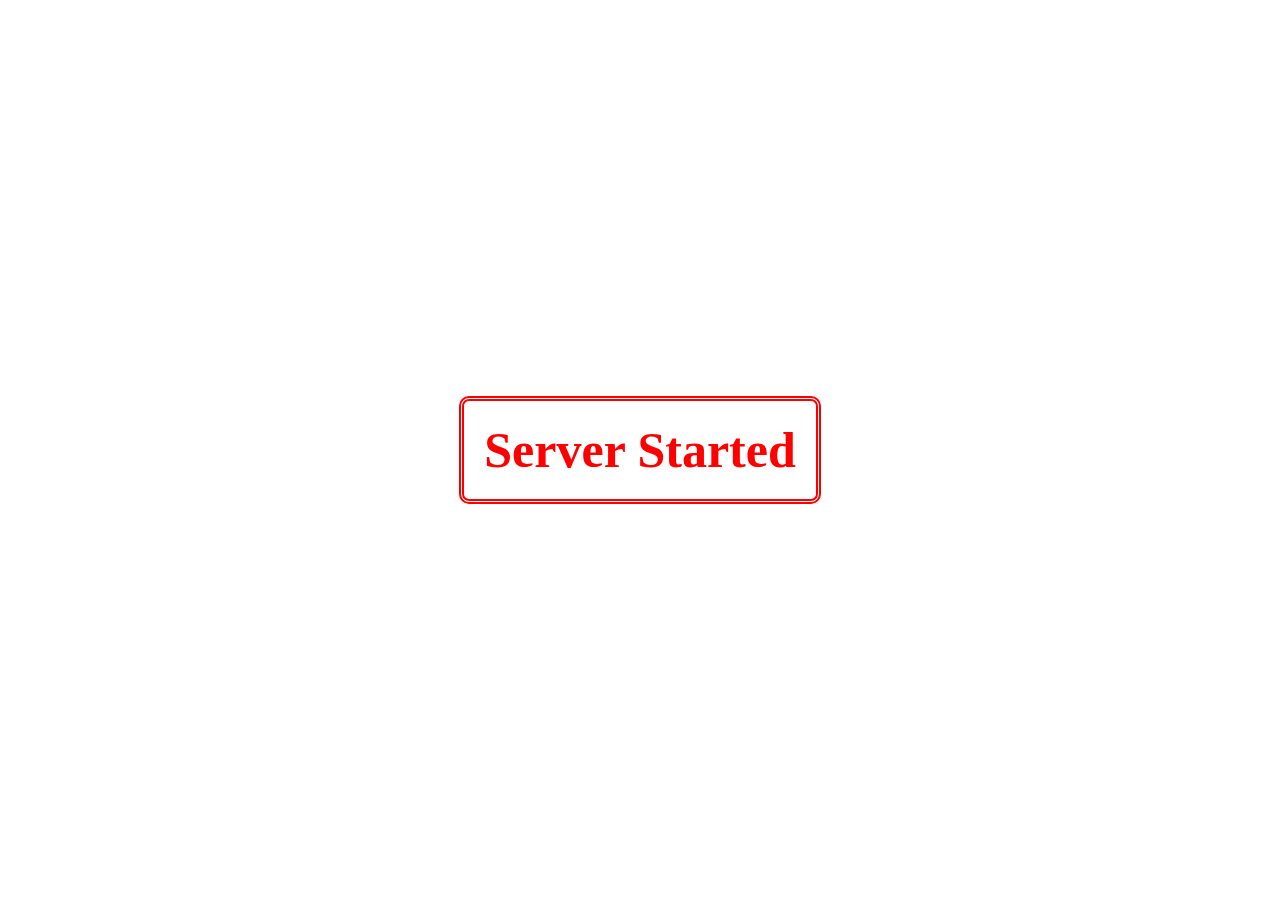
<file: BackEnd/web/index.html>
<!DOCTYPE html>
<html lang="en">
<head>
    <meta charset="UTF-8">
    <title>Server Started</title>
    <style>
        h1 {
            position: absolute;
            left: 0;
            right: 0;
            top: 0;
            bottom: 0;
            height: max-content;
            width: max-content;
            margin: auto;
            font-size: 50px;
            font-family: Ubuntu;
            color: red;
            cursor: pointer;
            border: 5px solid red;
            border-style: double;
            padding: 20px;
            border-radius: 10px;

        }

        h1:hover {
            color: green;
            border-color: green;
        }
    </style>
</head>
<body>
<h1>Server Started</h1>
</body>
</html>
</file>
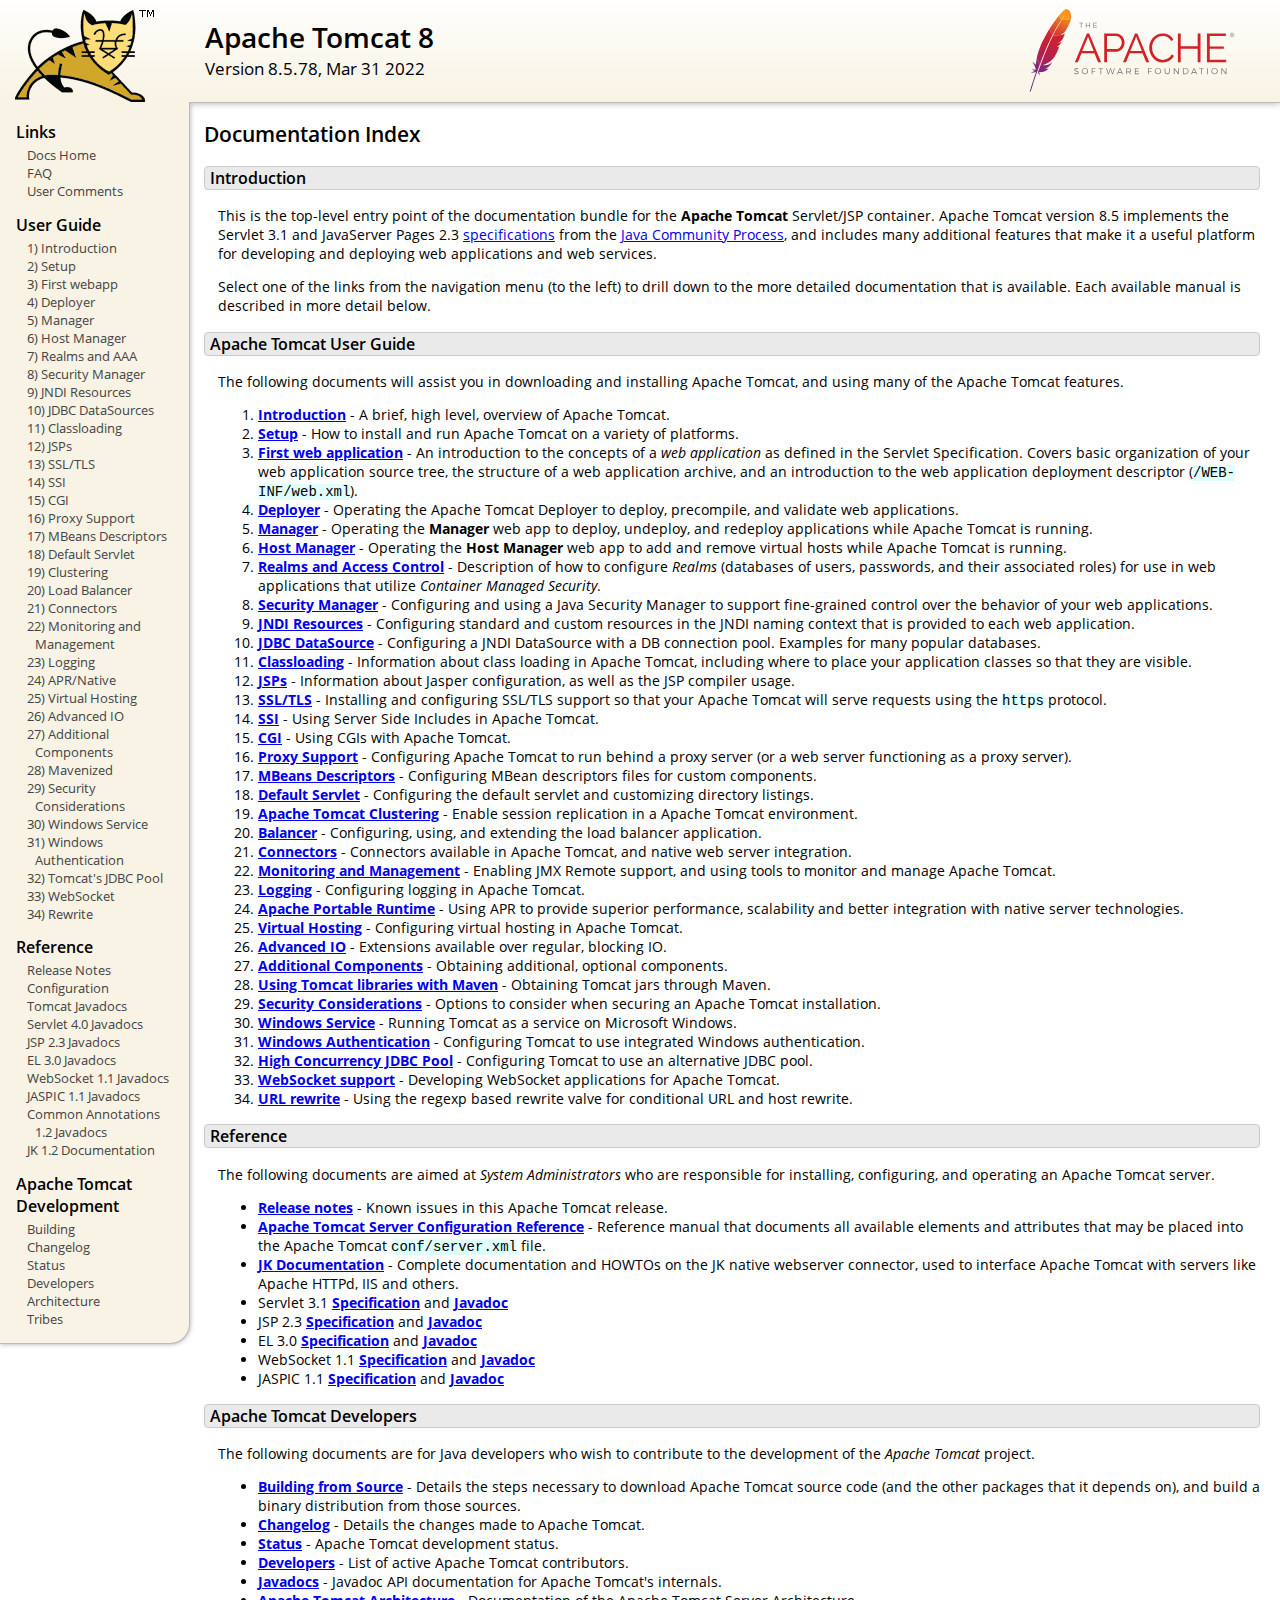
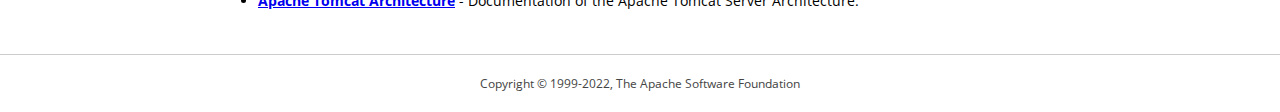
<file: lib/apache-tomcat-8.5.78/webapps/docs/index.html>
<!DOCTYPE html SYSTEM "about:legacy-compat">
<html lang="en"><head><META http-equiv="Content-Type" content="text/html; charset=UTF-8"><link href="./images/docs-stylesheet.css" rel="stylesheet" type="text/css"><title>Apache Tomcat 8 (8.5.78) - Documentation Index</title><meta name="author" content="Craig R. McClanahan"><meta name="author" content="Remy Maucherat"><meta name="author" content="Yoav Shapira"></head><body><div id="wrapper"><header><div id="header"><div><div><div class="logo noPrint"><a href="https://tomcat.apache.org/"><img alt="Tomcat Home" src="./images/tomcat.png"></a></div><div style="height: 1px;"></div><div class="asfLogo noPrint"><a href="https://www.apache.org/" target="_blank"><img src="./images/asf-logo.svg" alt="The Apache Software Foundation" style="width: 266px; height: 83px;"></a></div><h1>Apache Tomcat 8</h1><div class="versionInfo">
            Version 8.5.78,
            <time datetime="2022-03-31">Mar 31 2022</time></div><div style="height: 1px;"></div><div style="clear: left;"></div></div></div></div></header><div id="middle"><div><div id="mainLeft" class="noprint"><div><nav><div><h2>Links</h2><ul><li><a href="index.html">Docs Home</a></li><li><a href="https://wiki.apache.org/tomcat/FAQ">FAQ</a></li><li><a href="#comments_section">User Comments</a></li></ul></div><div><h2>User Guide</h2><ul><li><a href="introduction.html">1) Introduction</a></li><li><a href="setup.html">2) Setup</a></li><li><a href="appdev/index.html">3) First webapp</a></li><li><a href="deployer-howto.html">4) Deployer</a></li><li><a href="manager-howto.html">5) Manager</a></li><li><a href="host-manager-howto.html">6) Host Manager</a></li><li><a href="realm-howto.html">7) Realms and AAA</a></li><li><a href="security-manager-howto.html">8) Security Manager</a></li><li><a href="jndi-resources-howto.html">9) JNDI Resources</a></li><li><a href="jndi-datasource-examples-howto.html">10) JDBC DataSources</a></li><li><a href="class-loader-howto.html">11) Classloading</a></li><li><a href="jasper-howto.html">12) JSPs</a></li><li><a href="ssl-howto.html">13) SSL/TLS</a></li><li><a href="ssi-howto.html">14) SSI</a></li><li><a href="cgi-howto.html">15) CGI</a></li><li><a href="proxy-howto.html">16) Proxy Support</a></li><li><a href="mbeans-descriptors-howto.html">17) MBeans Descriptors</a></li><li><a href="default-servlet.html">18) Default Servlet</a></li><li><a href="cluster-howto.html">19) Clustering</a></li><li><a href="balancer-howto.html">20) Load Balancer</a></li><li><a href="connectors.html">21) Connectors</a></li><li><a href="monitoring.html">22) Monitoring and Management</a></li><li><a href="logging.html">23) Logging</a></li><li><a href="apr.html">24) APR/Native</a></li><li><a href="virtual-hosting-howto.html">25) Virtual Hosting</a></li><li><a href="aio.html">26) Advanced IO</a></li><li><a href="extras.html">27) Additional Components</a></li><li><a href="maven-jars.html">28) Mavenized</a></li><li><a href="security-howto.html">29) Security Considerations</a></li><li><a href="windows-service-howto.html">30) Windows Service</a></li><li><a href="windows-auth-howto.html">31) Windows Authentication</a></li><li><a href="jdbc-pool.html">32) Tomcat's JDBC Pool</a></li><li><a href="web-socket-howto.html">33) WebSocket</a></li><li><a href="rewrite.html">34) Rewrite</a></li></ul></div><div><h2>Reference</h2><ul><li><a href="RELEASE-NOTES.txt">Release Notes</a></li><li><a href="config/index.html">Configuration</a></li><li><a href="api/index.html">Tomcat Javadocs</a></li><li><a href="servletapi/index.html">Servlet 4.0 Javadocs</a></li><li><a href="jspapi/index.html">JSP 2.3 Javadocs</a></li><li><a href="elapi/index.html">EL 3.0 Javadocs</a></li><li><a href="websocketapi/index.html">WebSocket 1.1 Javadocs</a></li><li><a href="jaspicapi/index.html">JASPIC 1.1 Javadocs</a></li><li><a href="annotationapi/index.html">Common Annotations 1.2 Javadocs</a></li><li><a href="https://tomcat.apache.org/connectors-doc/">JK 1.2 Documentation</a></li></ul></div><div><h2>Apache Tomcat Development</h2><ul><li><a href="building.html">Building</a></li><li><a href="changelog.html">Changelog</a></li><li><a href="https://wiki.apache.org/tomcat/TomcatVersions">Status</a></li><li><a href="developers.html">Developers</a></li><li><a href="architecture/index.html">Architecture</a></li><li><a href="tribes/introduction.html">Tribes</a></li></ul></div></nav></div></div><div id="mainRight"><div id="content"><h2>Documentation Index</h2><h3 id="Introduction">Introduction</h3><div class="text">

<p>This is the top-level entry point of the documentation bundle for the
<strong>Apache Tomcat</strong> Servlet/JSP container.  Apache Tomcat version
8.5 implements the Servlet 3.1 and JavaServer Pages 2.3
<a href="https://wiki.apache.org/tomcat/Specifications">specifications</a> from the
<a href="https://www.jcp.org">Java Community Process</a>, and includes many
additional features that make it a useful platform for developing and deploying
web applications and web services.</p>

<p>Select one of the links from the navigation menu (to the left) to drill
down to the more detailed documentation that is available.  Each available
manual is described in more detail below.</p>

</div><h3 id="Apache_Tomcat_User_Guide">Apache Tomcat User Guide</h3><div class="text">

<p>The following documents will assist you in downloading and installing
Apache Tomcat, and using many of the Apache Tomcat features.</p>

<ol>
<li><a href="introduction.html"><strong>Introduction</strong></a> - A
    brief, high level, overview of Apache Tomcat.</li>
<li><a href="setup.html"><strong>Setup</strong></a> - How to install and run
    Apache Tomcat on a variety of platforms.</li>
<li><a href="appdev/index.html"><strong>First web application</strong></a>
    - An introduction to the concepts of a <em>web application</em> as defined
    in the Servlet Specification.  Covers basic organization of your web application
    source tree, the structure of a web application archive, and an
    introduction to the web application deployment descriptor
    (<code>/WEB-INF/web.xml</code>).</li>
<li><a href="deployer-howto.html"><strong>Deployer</strong></a> -
    Operating the Apache Tomcat Deployer to deploy, precompile, and validate web
    applications.</li>
<li><a href="manager-howto.html"><strong>Manager</strong></a> -
    Operating the <strong>Manager</strong> web app to deploy, undeploy, and
    redeploy applications while Apache Tomcat is running.</li>
<li><a href="host-manager-howto.html"><strong>Host Manager</strong></a> -
    Operating the <strong>Host Manager</strong> web app to add and remove
    virtual hosts while Apache Tomcat is running.</li>
<li><a href="realm-howto.html"><strong>Realms and Access Control</strong></a>
    - Description of how to configure <em>Realms</em> (databases of users,
    passwords, and their associated roles) for use in web applications that
    utilize <em>Container Managed Security</em>.</li>
<li><a href="security-manager-howto.html"><strong>Security Manager</strong></a>
    - Configuring and using a Java Security Manager to
    support fine-grained control over the behavior of your web applications.
    </li>
<li><a href="jndi-resources-howto.html"><strong>JNDI Resources</strong></a>
    - Configuring standard and custom resources in the JNDI naming context
    that is provided to each web application.</li>
<li><a href="jndi-datasource-examples-howto.html">
    <strong>JDBC DataSource</strong></a>
    - Configuring a JNDI DataSource with a DB connection pool.
    Examples for many popular databases.</li>
<li><a href="class-loader-howto.html"><strong>Classloading</strong></a>
    - Information about class loading in Apache Tomcat, including where to place
    your application classes so that they are visible.</li>
<li><a href="jasper-howto.html"><strong>JSPs</strong></a>
    - Information about Jasper configuration, as well as the JSP compiler
    usage.</li>
<li><a href="ssl-howto.html"><strong>SSL/TLS</strong></a> -
    Installing and configuring SSL/TLS support so that your Apache Tomcat will
    serve requests using the <code>https</code> protocol.</li>
<li><a href="ssi-howto.html"><strong>SSI</strong></a> -
    Using Server Side Includes in Apache Tomcat.</li>
<li><a href="cgi-howto.html"><strong>CGI</strong></a> -
    Using CGIs with Apache Tomcat.</li>
<li><a href="proxy-howto.html"><strong>Proxy Support</strong></a> -
    Configuring Apache Tomcat to run behind a proxy server (or a web server
    functioning as a proxy server).</li>
<li><a href="mbeans-descriptors-howto.html"><strong>MBeans Descriptors</strong></a> -
    Configuring MBean descriptors files for custom components.</li>
<li><a href="default-servlet.html"><strong>Default Servlet</strong></a> -
    Configuring the default servlet and customizing directory listings.</li>
<li><a href="cluster-howto.html"><strong>Apache Tomcat Clustering</strong></a> -
    Enable session replication in a Apache Tomcat environment.</li>
<li><a href="balancer-howto.html"><strong>Balancer</strong></a> -
    Configuring, using, and extending the load balancer application.</li>
<li><a href="connectors.html"><strong>Connectors</strong></a> -
    Connectors available in Apache Tomcat, and native web server integration.</li>
<li><a href="monitoring.html"><strong>Monitoring and Management</strong></a> -
    Enabling JMX Remote support, and using tools to monitor and manage Apache Tomcat.</li>
<li><a href="logging.html"><strong>Logging</strong></a> -
    Configuring logging in Apache Tomcat.</li>
<li><a href="apr.html"><strong>Apache Portable Runtime</strong></a> -
    Using APR to provide superior performance, scalability and better
    integration with native server technologies.</li>
<li><a href="virtual-hosting-howto.html"><strong>Virtual Hosting</strong></a> -
    Configuring virtual hosting in Apache Tomcat.</li>
<li><a href="aio.html"><strong>Advanced IO</strong></a> -
    Extensions available over regular, blocking IO.</li>
<li><a href="extras.html"><strong>Additional Components</strong></a> -
    Obtaining additional, optional components.</li>
<li><a href="maven-jars.html"><strong>Using Tomcat libraries with Maven</strong></a> -
    Obtaining Tomcat jars through Maven.</li>
<li><a href="security-howto.html"><strong>Security Considerations</strong></a> -
    Options to consider when securing an Apache Tomcat installation.</li>
<li><a href="windows-service-howto.html"><strong>Windows Service</strong></a> -
    Running Tomcat as a service on Microsoft Windows.</li>
<li><a href="windows-auth-howto.html"><strong>Windows Authentication</strong></a> -
    Configuring Tomcat to use integrated Windows authentication.</li>
<li><a href="jdbc-pool.html"><strong>High Concurrency JDBC Pool</strong></a> -
    Configuring Tomcat to use an alternative JDBC pool.</li>
<li><a href="web-socket-howto.html"><strong>WebSocket support</strong></a> -
    Developing WebSocket applications for Apache Tomcat.</li>
<li><a href="rewrite.html"><strong>URL rewrite</strong></a> -
    Using the regexp based rewrite valve for conditional URL and host rewrite.</li>

</ol>

</div><h3 id="Reference">Reference</h3><div class="text">

<p>The following documents are aimed at <em>System Administrators</em> who
are responsible for installing, configuring, and operating an Apache Tomcat server.
</p>
<ul>
<li><a href="RELEASE-NOTES.txt"><strong>Release notes</strong></a>
    - Known issues in this Apache Tomcat release.
    </li>
<li><a href="config/index.html"><strong>Apache Tomcat Server Configuration Reference</strong></a>
    - Reference manual that documents all available elements and attributes
      that may be placed into the Apache Tomcat <code>conf/server.xml</code> file.
    </li>
<li><a href="https://tomcat.apache.org/connectors-doc/index.html"><strong>JK Documentation</strong></a>
    - Complete documentation and HOWTOs on the JK native webserver connector,
      used to interface Apache Tomcat with servers like Apache HTTPd, IIS
      and others.</li>
<li>Servlet 3.1
    <a href="http://jcp.org/aboutJava/communityprocess/final/jsr340/index.html">
    <strong>Specification</strong></a> and
    <a href="http://docs.oracle.com/javaee/7/api/javax/servlet/package-summary.html">
    <strong>Javadoc</strong></a>
    </li>
<li>JSP 2.3
    <a href="https://jcp.org/aboutJava/communityprocess/mrel/jsr245/index2.html">
    <strong>Specification</strong></a> and
    <a href="http://docs.oracle.com/javaee/7/api/javax/servlet/jsp/package-summary.html">
    <strong>Javadoc</strong></a>
    </li>
<li>EL 3.0
    <a href="https://jcp.org/aboutJava/communityprocess/final/jsr341/index.html">
    <strong>Specification</strong></a> and
    <a href="http://docs.oracle.com/javaee/7/api/javax/el/package-summary.html">
    <strong>Javadoc</strong></a>
    </li>
<li>WebSocket 1.1
    <a href="https://jcp.org/aboutJava/communityprocess/mrel/jsr356/index.html">
    <strong>Specification</strong></a> and
    <a href="http://docs.oracle.com/javaee/7/api/javax/websocket/package-summary.html">
    <strong>Javadoc</strong></a>
    </li>
<li>JASPIC 1.1
    <a href="https://jcp.org/aboutJava/communityprocess/mrel/jsr196/index.html">
    <strong>Specification</strong></a> and
    <a href="http://docs.oracle.com/javaee/7/api/javax/security/auth/message/package-summary.html">
    <strong>Javadoc</strong></a>
    </li>
</ul>

</div><h3 id="Apache_Tomcat_Developers">Apache Tomcat Developers</h3><div class="text">

<p>The following documents are for Java developers who wish to contribute to
the development of the <em>Apache Tomcat</em> project.</p>
<ul>
<li><a href="building.html"><strong>Building from Source</strong></a> -
    Details the steps necessary to download Apache Tomcat source code (and the
    other packages that it depends on), and build a binary distribution from
    those sources.
    </li>
<li><a href="changelog.html"><strong>Changelog</strong></a> - Details the
    changes made to Apache Tomcat.
    </li>
<li><a href="https://wiki.apache.org/tomcat/TomcatVersions"><strong>Status</strong></a> -
    Apache Tomcat development status.
    </li>
<li><a href="developers.html"><strong>Developers</strong></a> - List of active
    Apache Tomcat contributors.
    </li>
<li><a href="api/index.html"><strong>Javadocs</strong></a>
    - Javadoc API documentation for Apache Tomcat's internals.</li>
<li><a href="architecture/index.html"><strong>Apache Tomcat Architecture</strong></a>
    - Documentation of the Apache Tomcat Server Architecture.</li>
</ul>

</div></div></div></div></div><footer><div id="footer">
    Copyright &copy; 1999-2022, The Apache Software Foundation
    </div></footer></div></body></html>
</file>
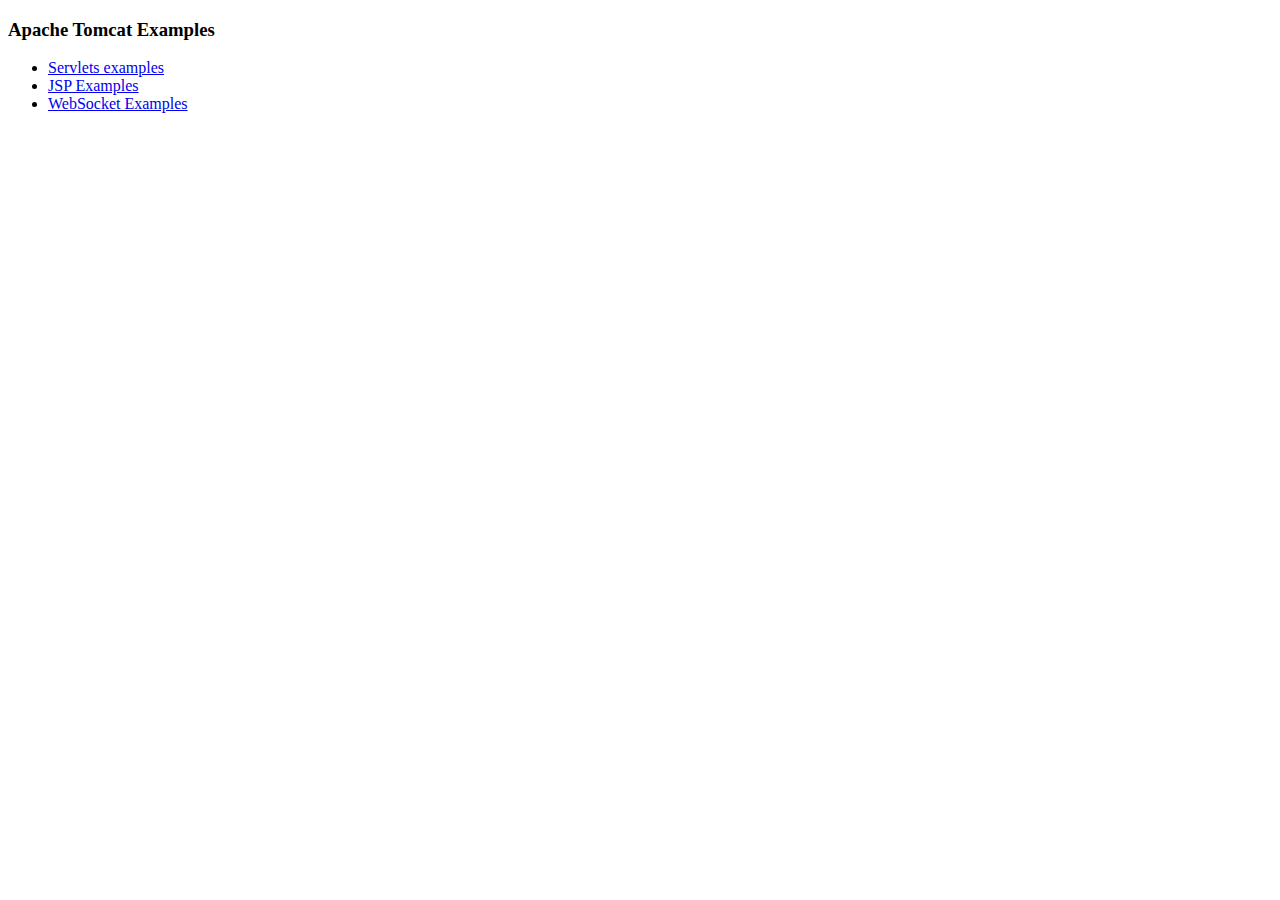
<file: lib/apache-tomcat-8.5.78/webapps/examples/index.html>
<!--
  Licensed to the Apache Software Foundation (ASF) under one or more
  contributor license agreements.  See the NOTICE file distributed with
  this work for additional information regarding copyright ownership.
  The ASF licenses this file to You under the Apache License, Version 2.0
  (the "License"); you may not use this file except in compliance with
  the License.  You may obtain a copy of the License at

      http://www.apache.org/licenses/LICENSE-2.0

  Unless required by applicable law or agreed to in writing, software
  distributed under the License is distributed on an "AS IS" BASIS,
  WITHOUT WARRANTIES OR CONDITIONS OF ANY KIND, either express or implied.
  See the License for the specific language governing permissions and
  limitations under the License.
-->
<!DOCTYPE HTML><html lang="en"><head>
<meta charset="UTF-8">
<title>Apache Tomcat Examples</title>
</head>
<body>
<p>
<h3>Apache Tomcat Examples</H3>
<p></p>
<ul>
<li><a href="servlets">Servlets examples</a></li>
<li><a href="jsp">JSP Examples</a></li>
<li><a href="websocket/index.xhtml">WebSocket Examples</a></li>
</ul>
</body></html>
</file>
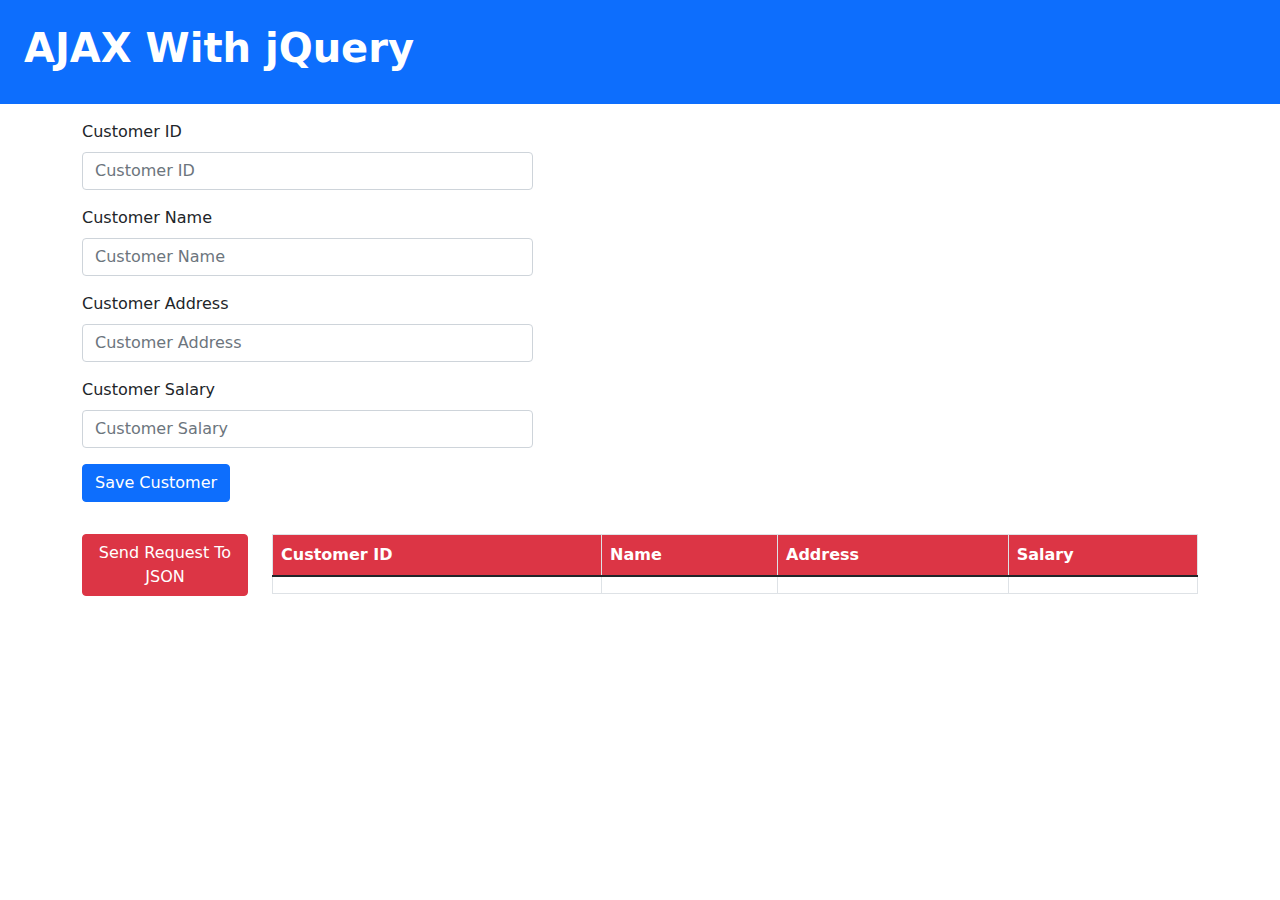
<file: lib/apache-tomcat-8.5.78/webapps/place/index.html>
<!--/**
* @author : Sanu Vithanage
* @since : 0.1.0
**/-->
<!DOCTYPE html>
<html lang="en">
<head>
    <meta charset="UTF-8">
    <title>AJAX with jQuery</title>
    <link href="assets/css/bootstrap.min.css" rel="stylesheet">
</head>
<body>
<section class="container-fluid p-4 bg-primary text-white">
    <h1 class="fw-bold">AJAX With jQuery</h1>
</section>
<section class="container mt-3">
<!--    customer save-->
    <div class="row mt-3">
        <div class="col-5">
            <form action="customer" method="post">
                <div class="mb-3">
                    <label for="cusID" class="form-label">Customer ID</label>
                    <input type="text" class="form-control" id="cusID" placeholder="Customer ID" name="customerID">
                </div>
                <div class="mb-3">
                    <label for="cusName" class="form-label">Customer Name</label>
                    <input type="text" class="form-control" id="cusName" placeholder="Customer Name" name="customerName">
                </div>
                <div class="mb-3">
                    <label for="cusAddress" class="form-label">Customer Address</label>
                    <input type="text" class="form-control" id="cusAddress" placeholder="Customer Address" name="customerAddress">
                </div>
                <div class="mb-3">
                    <label for="cusSalary" class="form-label">Customer Salary</label>
                    <input type="text" class="form-control" id="cusSalary" placeholder="Customer Salary" name="customerSalary">
                </div>
                <div class="mb-3">
                    <button type="submit"  class="btn btn-primary">Save Customer</button>
                </div>
            </form>
        </div>
    </div>


    <!--File Type : JSON-->
    <div class="row mt-3">
        <div class="col-2">
            <button class="btn btn-danger" id="btn3">Send Request To JSON</button>
        </div>
        <div class="col">
            <table class="table table-bordered table-hover">
                <thead class="bg-danger text-white">
                <tr>
                    <th>Customer ID</th>
                    <th>Name</th>
                    <th>Address</th>
                    <th>Salary</th>
                </tr>
                </thead>
                <tbody id="tblCustomerJson">
                <tr>
                    <td></td>
                    <td></td>
                    <td></td>
                    <td></td>
                </tr>
                </tbody>
            </table>
        </div>
    </div>
</section>


<script src="assets/jQuery/jquery-3.6.0.min.js"></script>
<script>

    $("#btn3").click(function () {
        $("#tblCustomerJson").empty();
        $.ajax({
            url: "customer",
            method:"GET",
            // dataType:"json", // please convert the response into JSON
            success: function (resp) {
                console.log(typeof resp);
                for (const customer of resp) {
                    let row=`<tr><td>${customer.id}</td><td>${customer.name}</td><td>${customer.address}</td><td>${customer.contact}</td></tr>`;
                    $("#tblCustomerJson").append(row);
                }
            }
        });
    });
</script>
</body>
</html>
</file>
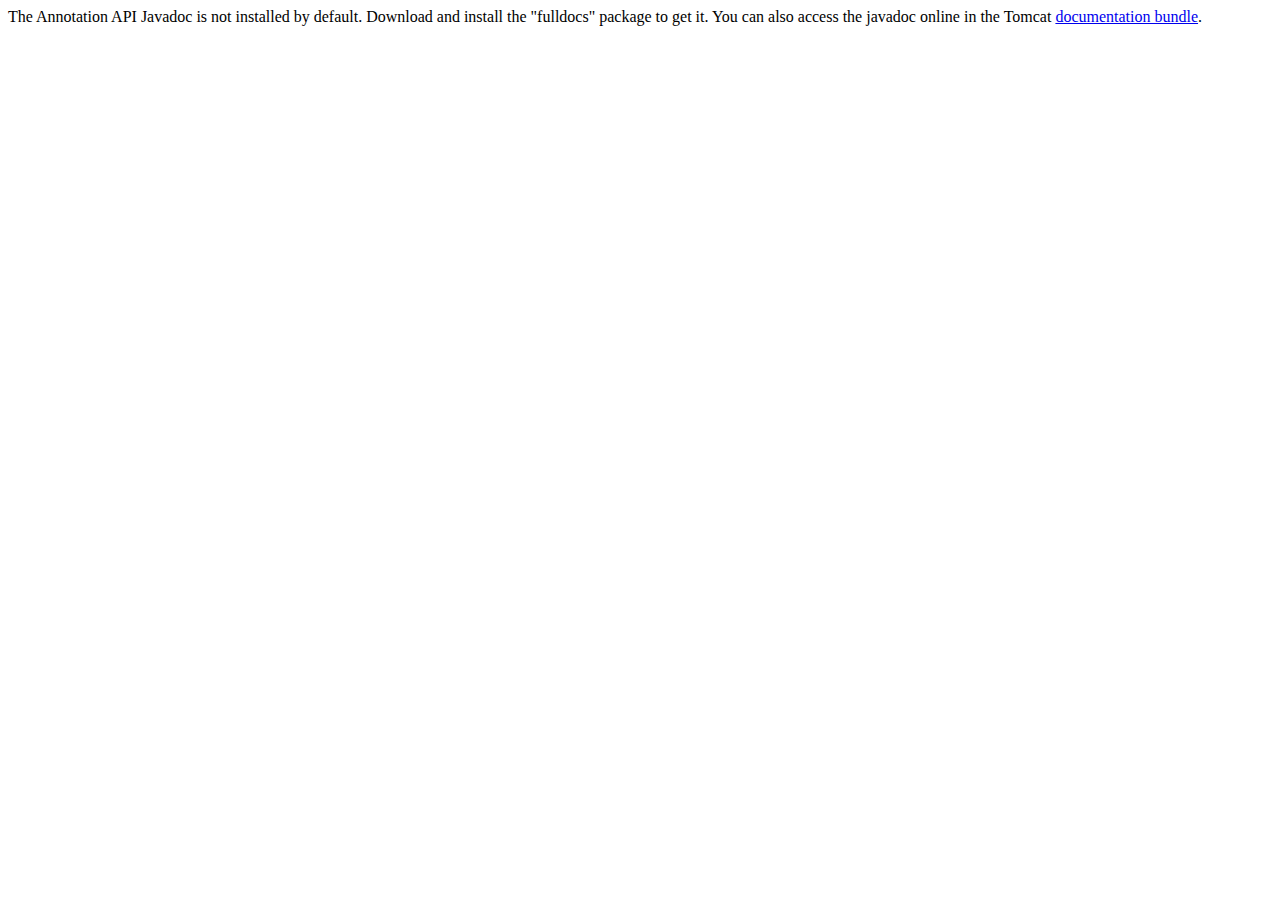
<file: lib/apache-tomcat-8.5.78/webapps/docs/annotationapi/index.html>
<!--
  Licensed to the Apache Software Foundation (ASF) under one or more
  contributor license agreements.  See the NOTICE file distributed with
  this work for additional information regarding copyright ownership.
  The ASF licenses this file to You under the Apache License, Version 2.0
  (the "License"); you may not use this file except in compliance with
  the License.  You may obtain a copy of the License at

      http://www.apache.org/licenses/LICENSE-2.0

  Unless required by applicable law or agreed to in writing, software
  distributed under the License is distributed on an "AS IS" BASIS,
  WITHOUT WARRANTIES OR CONDITIONS OF ANY KIND, either express or implied.
  See the License for the specific language governing permissions and
  limitations under the License.
-->
<!DOCTYPE html>
<html>
<head>
    <meta charset="UTF-8" />
    <title>API docs</title>
</head>

<body>

The Annotation API Javadoc is not installed by default. Download and install
the "fulldocs" package to get it.

You can also access the javadoc online in the Tomcat
<a href="https://tomcat.apache.org/tomcat-8.5-doc/">
    documentation bundle</a>.

</body>
</html>
</file>
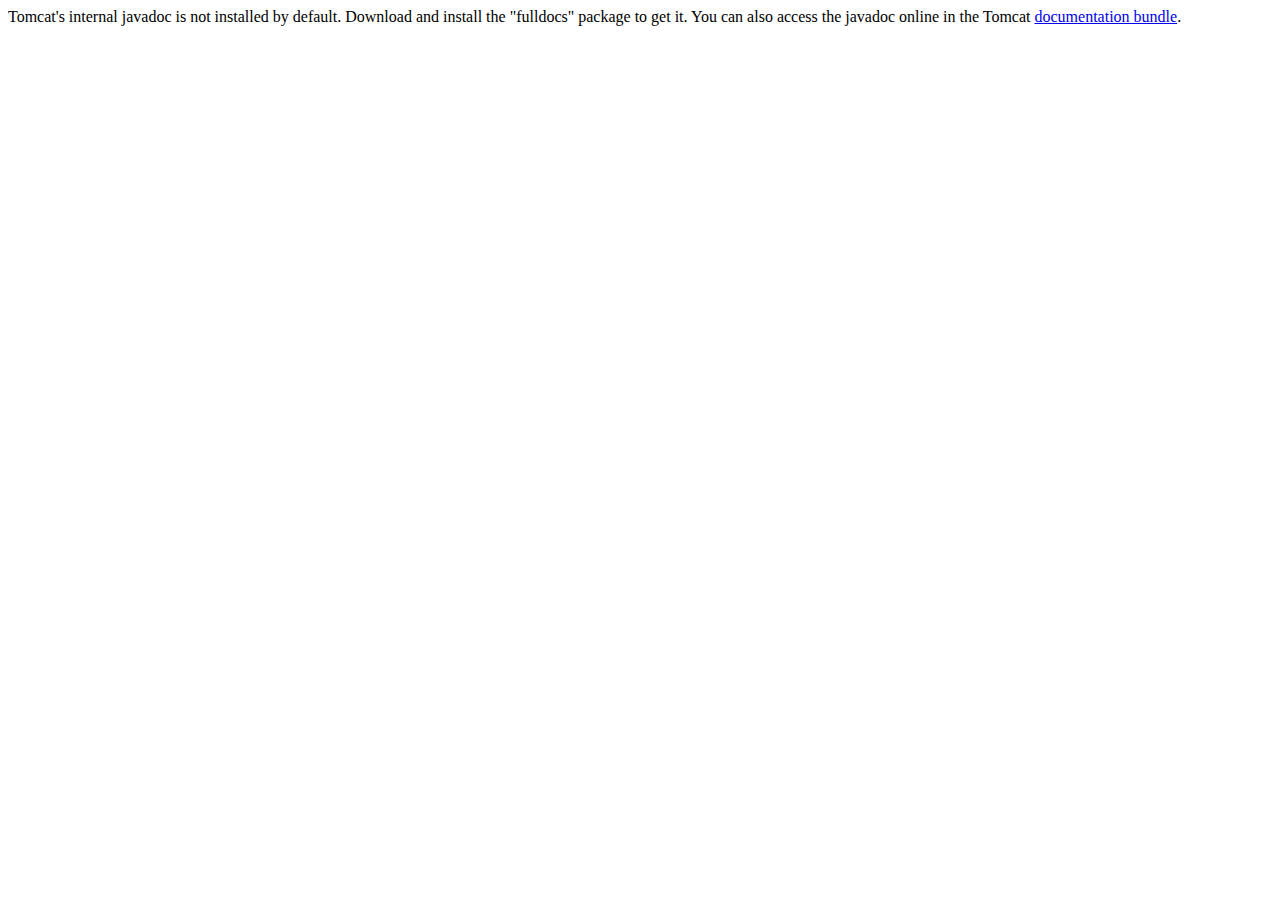
<file: lib/apache-tomcat-8.5.78/webapps/docs/api/index.html>
<!--
  Licensed to the Apache Software Foundation (ASF) under one or more
  contributor license agreements.  See the NOTICE file distributed with
  this work for additional information regarding copyright ownership.
  The ASF licenses this file to You under the Apache License, Version 2.0
  (the "License"); you may not use this file except in compliance with
  the License.  You may obtain a copy of the License at

      http://www.apache.org/licenses/LICENSE-2.0

  Unless required by applicable law or agreed to in writing, software
  distributed under the License is distributed on an "AS IS" BASIS,
  WITHOUT WARRANTIES OR CONDITIONS OF ANY KIND, either express or implied.
  See the License for the specific language governing permissions and
  limitations under the License.
-->
<!DOCTYPE html>
<html>
    <head>
    <meta charset="UTF-8" />
    <title>API docs</title>
</head>

<body>

Tomcat's internal javadoc is not installed by default. Download and install
the "fulldocs" package to get it.

You can also access the javadoc online in the Tomcat
<a href="https://tomcat.apache.org/tomcat-8.5-doc/">
documentation bundle</a>.

</body>
</html>
</file>
<file: lib/apache-tomcat-8.5.78/webapps/docs/images/docs-stylesheet.css>
@charset "utf-8";
/*
  Licensed to the Apache Software Foundation (ASF) under one or more
  contributor license agreements.  See the NOTICE file distributed with
  this work for additional information regarding copyright ownership.
  The ASF licenses this file to You under the Apache License, Version 2.0
  (the "License"); you may not use this file except in compliance with
  the License.  You may obtain a copy of the License at

      http://www.apache.org/licenses/LICENSE-2.0

  Unless required by applicable law or agreed to in writing, software
  distributed under the License is distributed on an "AS IS" BASIS,
  WITHOUT WARRANTIES OR CONDITIONS OF ANY KIND, either express or implied.
  See the License for the specific language governing permissions and
  limitations under the License.
*/

/* Fonts */
@import url("fonts/fonts.css");

/* General style */

h1, h2, h3, h4, h5, h6, th {
  font-weight: 600;
}

body {
  margin: 0;
}

body, input {
  font-family: 'Open Sans', sans-serif;
  font-size: 10.5pt;
}

code, pre {
  font-family: Consolas, monospace;
}

img {
  border: 0;
}

table {
  border-collapse: collapse;
  text-align: left;
}
table *:not(table) {
  /* Prevent border-collapsing for table child elements like <div> */
  border-collapse: separate;
}

th {
  text-align: left;
}

main {
  /* Remove this once all IEs support <main> element */
  display: block;
}


/* Layout */

#wrapper {
  min-width: 400px;
}

#header {
  border-bottom: 1px solid #bbb;
}

@media not print {
    #header {
        box-shadow: 0 0 7px #aaa;
    }
}

#header > div {
  padding-left: 15px;
  padding-right: 15px;

  /* Work-around for old browsers: */
  background-color: #F8F3E4;
  background: linear-gradient(to bottom, #ffffff -10%, #F8F3E4 100%);
  position: relative;
}

#header .logo {
  float: left;
  padding-top: 10px;
  min-width: 190px;
}

#header .logo  img{
  /* To avoid that the Font Descender being added to the parent div's height */
  vertical-align: middle;
}

#header .asfLogo {
  float: right;
  position: relative;
  top: 8px;
}

#header h1 {
  margin-top: 0.6em;
  margin-bottom: 0;
}

#header .versionInfo {
  font-size: 13pt;
  margin-bottom: 1em;
}

#middle {
  display: table;
  table-layout: fixed;
  margin: 0;
  width: 100%;
}
#middle > div { display: table-row; }
#middle > div > div { display: table-cell; vertical-align: top; }



#mainLeft {
  width: 190px;
}

#mainLeft > div {
  margin-top: -1px; /* to overwrite border of element above */
  padding-left: 16px;
  padding-right: 14px;
  padding-top: 6px;
  padding-bottom: 15px;
  background-color: #F8F3E4;
  border-right: 1px solid #bbb;
  border-bottom: 1px solid #bbb;
  font-size: 10pt;
  border-bottom-right-radius: 20px;
  box-shadow: 0 0 5px #aaa;
}

#mainLeft h2 {
  margin-bottom: 0.2em;
  font-size: 1.2em;
}

#mainLeft ul {
  padding: 0;
  margin: 0;
  list-style-type: none;
}

#mainLeft ul a {
  text-indent: -0.6em;
  padding-left: 1.4em;
  display: block;
  text-decoration: none;
  color: #444;
}
#mainLeft ul a:hover {
  color: #000;
  background-color: #D1c9b9;
}

#mainRight {
  padding-left: 14px;
  padding-right: 20px;

}

#footer {
  margin-top: 30px;
  padding-top: 20px;
  padding-bottom: 20px;
  padding-left: 20px;
  padding-right: 20px;
  border-top: 1px solid #ccc;
  color: #444;
  text-align: center;
  /* font-style: italic; */
  font-size: 9pt;
}


/* Content */

#content div.text {
  padding-left: 1em;
  padding-left: 1em;
}

#content h3, #content h4, #content h5, #content h6 {
  padding-left: 5px;
  padding-right: 5px;
  background-color: #eaeaea;
}

@media not print {
    #content h3, #content h4, #content h5, #content h6 {
        border: 1px solid #ccc;
        border-radius: 4px;
    }
}

#content h4, #content h5, #content h6 {
  background-color: #f6f6f6;
}

code {
  background-color: rgb(224,255,255);
}

div.codeBox pre code, code.attributeName, code.propertyName, code.noHighlight, .noHighlight code {
  background-color: transparent;
}
div.codeBox {
  overflow: auto;
  margin: 1em 0;
}
div.codeBox pre {
  margin: 0;
  padding: 4px;
  border: 1px solid #999;
  border-radius: 5px;
  background-color: #eff8ff;
  display: table; /* To prevent <pre>s from taking the complete available width. */
  /*
  When it is officially supported, use the following CSS instead of display: table
  to prevent big <pre>s from exceeding the browser window:
  max-width: available;
  width: min-content;
  */
}

div.codeBox pre.wrap {
  white-space: pre-wrap;
}


table.defaultTable tr, table.detail-table tr {
    border: 1px solid #CCC;
}

table.defaultTable tr:nth-child(even), table.detail-table tr:nth-child(even) {
    background-color: #FAFBFF;
}

table.defaultTable tr:nth-child(odd), table.detail-table tr:nth-child(odd) {
    background-color: #EEEFFF;
}

table.defaultTable th, table.detail-table th {
  background-color: #88b;
  color: #fff;
}

table.defaultTable th, table.defaultTable td, table.detail-table th, table.detail-table td {
  padding: 5px 8px;
}


p.notice {
  border: 1px solid rgb(255, 0, 0);
  background-color: rgb(238, 238, 238);
  color: rgb(0, 51, 102);
  padding: 0.5em;
  margin: 1em 2em 1em 1em;
}


/* Changelog-Styles */

ul.changelog {
  padding-left: 1em;
  list-style-type: none;
}

ul.changelog  li{
  padding-top: 5px;
  padding-bottom: 5px;
}

ul.changelog img {
  vertical-align: middle
}


/* Printer-only Styles */
@media print {
    .noPrint { display: none; }
    #middle > div > div#mainLeft { display: none; }
    a { color: inherit; text-decoration: none; }
}

/* Fix for Comments section which contains a <h4> */
#comments_thread h1, #comments_thread h2, #comments_thread h3, #comments_thread h4, #comments_thread h5, #comments_thread h6 {
    border: none;
    background-color: transparent;
}
</file>
